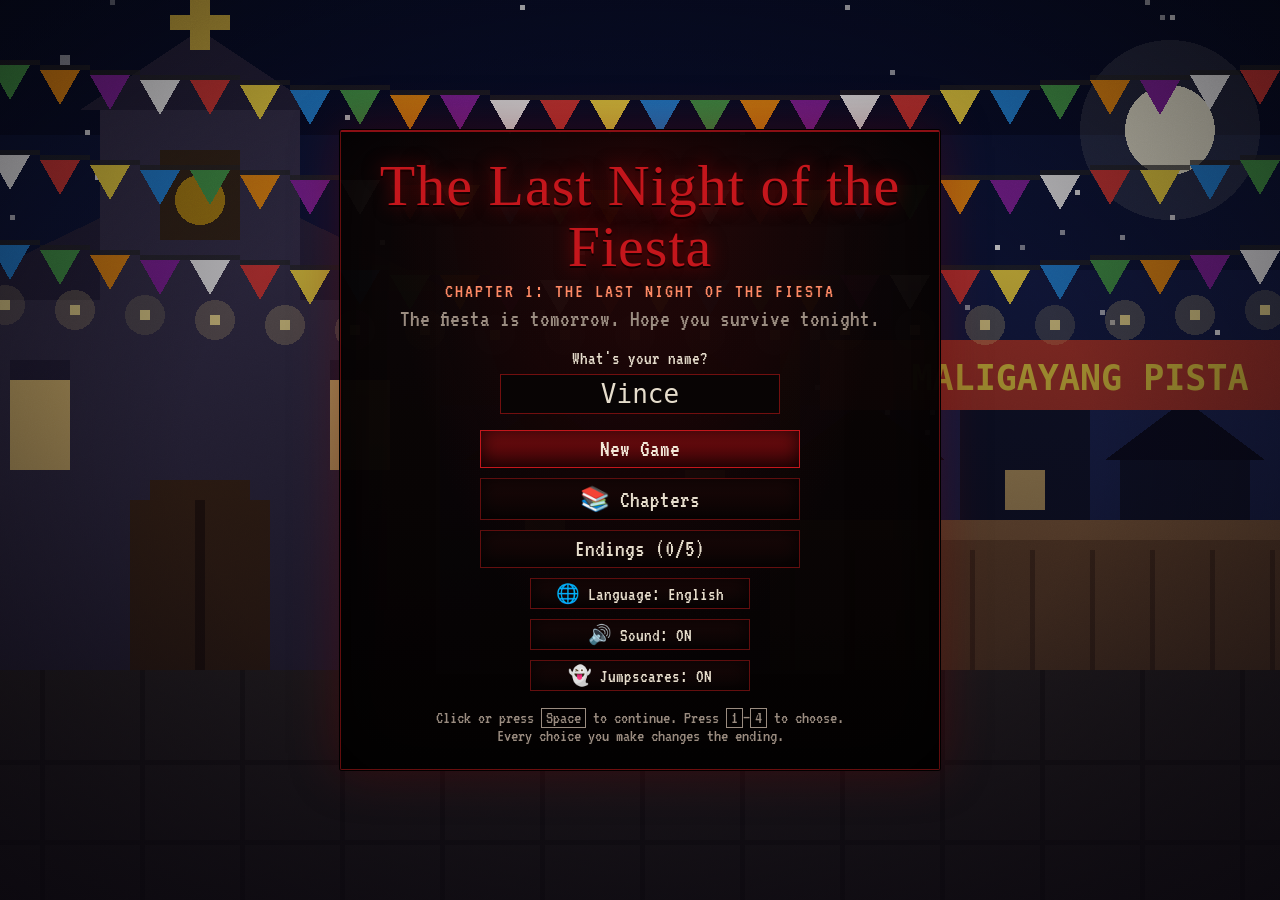
<file: 2d.html>
<!DOCTYPE html>
<html lang="en">
<head>
  <meta charset="UTF-8">
  <meta name="viewport" content="width=device-width, initial-scale=1, viewport-fit=cover">
  <title>The Last Night of the Fiesta (2D)</title>
  <link rel="preconnect" href="https://fonts.googleapis.com">
  <link rel="preconnect" href="https://fonts.gstatic.com" crossorigin>
  <link href="https://fonts.googleapis.com/css2?family=Pixelify+Sans:wght@500;700&family=VT323&display=swap" rel="stylesheet">
  <link rel="stylesheet" href="css/style.css?v=12">
</head>
<body>
  <!-- Lightweight 2D version (no 3D) — for low-end devices -->
  <div id="game" class="on-title">
    <div id="bg"></div>
    <div id="chars"></div>
    <div id="stage-click"></div>

    <div id="hud">
      <div id="stats"></div>
      <div id="menu">
        <button data-act="menu" class="menu-btn" title="Menu (Tab)">☰ Menu</button>
      </div>
    </div>

    <div id="box" tabindex="0" aria-live="polite">
      <div id="portrait"></div>
      <div id="nametag"></div>
      <div id="text"></div>
      <div id="next">▼</div>
    </div>

    <div id="choices"></div>
    <div id="toasts"></div>
    <div id="grain"></div>
    <div id="scare"></div>
    <div id="overlay" class="overlay" hidden></div>
  </div>

  <script src="js/i18n.js?v=12"></script>
  <script src="js/art.js?v=12"></script>
  <script src="js/story.js?v=12"></script>
  <script src="js/audio.js?v=12"></script>
  <script src="js/engine.js?v=12"></script>
</body>
</html>
</file>
<file: css/style.css>
:root {
  --ink: #f4ecd8;
  --muted: #b9a88a;
  --panel: rgba(20, 12, 28, 0.88);
  --accent: #e0b25c;
  --dark: #1a1020;
}
* { box-sizing: border-box; }
html, body {
  margin: 0;
  height: 100%;
  background: #0b0810;
  color: var(--ink);
  font-family: 'VT323', ui-monospace, Consolas, monospace;
  overflow: hidden;
}

#game {
  position: relative;
  width: 100%;
  max-width: 1400px;
  height: 100vh;
  height: 100dvh;
  margin: 0 auto;
  overflow: hidden;
  background: #000;
  user-select: none;
  -webkit-tap-highlight-color: transparent;
}

/* ---------- Background ---------- */
#bg, .bg-layer, #stage-click { position: absolute; inset: 0; }
.bg-layer { opacity: 0; transition: opacity 0.8s ease; }
.bg-layer.show { opacity: 1; }
.bg-layer svg { width: 100%; height: 100%; display: block; }
.fog { animation: drift 16s ease-in-out infinite alternate; }
.fog.slow { animation-duration: 26s; animation-direction: alternate-reverse; }
.flicker { animation: flicker 0.18s steps(2) infinite alternate; }
@keyframes drift { from { transform: translateX(-14px); } to { transform: translateX(14px); } }
@keyframes flicker { from { opacity: 1; } to { opacity: 0.7; } }

/* ---------- Characters ---------- */
#chars { position: absolute; inset: 0; pointer-events: none; }
.char {
  position: absolute;
  bottom: 0;
  height: 76%;
  aspect-ratio: 1 / 2;
  transform: translateX(-50%) translateY(12px);
  transition: left 0.5s ease, filter 0.3s, opacity 0.4s, transform 0.4s;
  opacity: 0;
  filter: drop-shadow(0 0 0 transparent);
}
.char.show { opacity: 1; transform: translateX(-50%) translateY(0); }
.char.tall { height: 98%; }
.char.tall.show { filter: drop-shadow(0 0 18px rgba(255, 40, 40, 0.35)); }
.char svg { width: 100%; height: 100%; display: block; }
.char.dim { filter: brightness(0.5) saturate(0.7); }
.char.talking { animation: bob 0.6s ease-in-out 1; }
@keyframes bob { 50% { transform: translateX(-50%) translateY(-6px); } }

/* ---------- HUD ---------- */
#hud {
  position: absolute;
  top: 0; left: 0; right: 0;
  display: flex;
  justify-content: space-between;
  align-items: flex-start;
  gap: 8px;
  padding: 10px 12px;
  flex-wrap: wrap;
  z-index: 5;
}
#game.on-title #hud, #game.on-title #box { display: none; }
#stats { display: flex; gap: 6px; flex-wrap: wrap; }
.stat {
  background: var(--panel);
  border: 2px solid var(--c);
  padding: 1px 8px;
  font-size: 20px;
}
.stat b { color: var(--c); }
#menu { display: flex; gap: 6px; flex-wrap: wrap; justify-content: flex-end; }
#menu button, .btn {
  font-family: inherit;
  font-size: 20px;
  background: var(--panel);
  color: var(--ink);
  border: 2px solid var(--accent);
  padding: 2px 10px;
  cursor: pointer;
  box-shadow: 0 3px 0 #000;
}
#menu button:hover, .btn:hover, .btn:focus-visible { background: var(--accent); color: var(--dark); outline: none; }
#menu button:active, .btn:active { transform: translateY(2px); box-shadow: 0 1px 0 #000; }

/* ---------- Dialogue ---------- */
#box {
  position: absolute;
  left: 50%;
  bottom: 16px;
  transform: translateX(-50%);
  width: min(960px, calc(100% - 32px));
  min-height: 150px;
  background: var(--panel);
  border: 3px solid var(--accent);
  box-shadow: 0 0 0 3px var(--dark), 0 8px 0 rgba(0, 0, 0, 0.5);
  padding: 26px 24px 22px;
  cursor: pointer;
  font-size: clamp(21px, 0.9vw + 15px, 30px);
  line-height: 1.2;
  z-index: 3;
  outline: none;
}
#nametag {
  position: absolute;
  top: -20px;
  left: 18px;
  background: var(--accent);
  color: var(--dark);
  padding: 1px 14px;
  font-family: 'Pixelify Sans', 'VT323', monospace;
  font-weight: 700;
  font-size: 0.8em;
  border: 3px solid var(--dark);
}
#nametag:empty { display: none; }
#text { min-height: 2.5em; white-space: pre-wrap; }
#text.narr { color: #d8cdb5; }
#next {
  position: absolute;
  right: 16px;
  bottom: 4px;
  color: var(--accent);
  opacity: 0;
}
#box.ready #next { opacity: 1; animation: blink 0.9s steps(2) infinite; }
@keyframes blink { 50% { opacity: 0; } }

/* ---------- Choices ---------- */
#choices {
  position: absolute;
  inset: 0;
  display: none;
  flex-direction: column;
  align-items: center;
  justify-content: flex-end;
  gap: 10px;
  padding: 70px 16px 196px;
  z-index: 4;
  background: linear-gradient(transparent 30%, rgba(0, 0, 0, 0.45));
}
#choices.open { display: flex; animation: fadein 0.3s; }
.choice {
  width: min(760px, 100%);
  text-align: left;
  font-family: inherit;
  font-size: clamp(20px, 0.7vw + 16px, 27px);
  line-height: 1.15;
  padding: 10px 16px;
  background: var(--panel);
  color: var(--ink);
  border: 3px solid var(--accent);
  box-shadow: 0 4px 0 #000;
  cursor: pointer;
  display: flex;
  gap: 12px;
}
.choice .num {
  flex: none;
  color: var(--dark);
  background: var(--accent);
  width: 1.3em;
  text-align: center;
  height: 1.2em;
}
.choice:hover, .choice:focus-visible { background: #3a2548; outline: none; transform: translateX(4px); }
@keyframes fadein { from { opacity: 0; } }

/* ---------- Toasts ---------- */
#toasts {
  position: absolute;
  top: 60px;
  left: 12px;
  display: flex;
  flex-direction: column;
  gap: 6px;
  z-index: 6;
  pointer-events: none;
}
.toast {
  background: var(--panel);
  border: 2px solid;
  padding: 2px 12px;
  font-size: 22px;
  animation: toast 2.3s forwards;
}
@keyframes toast {
  0% { opacity: 0; transform: translateX(-20px); }
  10%, 80% { opacity: 1; transform: none; }
  100% { opacity: 0; }
}

/* ---------- Overlays ---------- */
.overlay {
  position: absolute;
  inset: 0;
  z-index: 10;
  display: flex;
  align-items: center;
  justify-content: center;
  padding: 16px;
  background: rgba(8, 5, 14, 0.7);
  animation: fadein 0.4s;
}
.overlay[hidden] { display: none; }
.title-overlay { background: linear-gradient(rgba(8, 5, 14, 0.15), rgba(8, 5, 14, 0.75)); }
.card {
  background: var(--panel);
  border: 3px solid var(--accent);
  box-shadow: 0 0 0 3px var(--dark), 0 10px 0 rgba(0, 0, 0, 0.5);
  padding: 24px 26px;
  width: min(600px, 100%);
  max-height: 100%;
  overflow: auto;
  text-align: center;
  font-size: 22px;
}
.title-logo {
  font-family: 'Pixelify Sans', 'VT323', monospace;
  font-weight: 700;
  font-size: clamp(34px, 5vw, 58px);
  line-height: 1.05;
  color: var(--accent);
  text-shadow: 3px 3px 0 #6b2a1a, 6px 6px 0 rgba(0, 0, 0, 0.4);
}
.title-logo.small { font-size: clamp(28px, 3.5vw, 40px); }
.subtitle { color: var(--muted); font-size: 24px; margin: 6px 0 18px; }
.name-label { display: block; margin-bottom: 16px; }
.name-label input {
  display: block;
  margin: 6px auto 0;
  width: min(280px, 100%);
  font-family: inherit;
  font-size: 26px;
  text-align: center;
  background: #0f0a16;
  color: var(--ink);
  border: 2px solid var(--accent);
  padding: 4px 8px;
  outline: none;
}
.btns { display: flex; flex-direction: column; gap: 10px; align-items: center; margin-top: 12px; }
.btns .btn { width: min(320px, 100%); font-size: 24px; padding: 6px 12px; }
.btn.primary { background: var(--accent); color: var(--dark); }
.btn.primary:hover { background: #f3cf85; }
.hint { color: var(--muted); font-size: 18px; margin: 18px 0 0; }
kbd { border: 1px solid var(--muted); padding: 0 4px; font-family: inherit; }
.muted { color: var(--muted); }
.ending-kind { color: var(--muted); letter-spacing: 1px; text-transform: uppercase; }
.new { background: #e2574c; color: #fff; padding: 0 6px; margin-left: 6px; }
.stat-line { font-size: 22px; }
.gallery, .log { list-style: none; padding: 0; margin: 12px 0; text-align: left; }
.gallery li { padding: 8px 10px; border-bottom: 1px dashed rgba(224, 178, 92, 0.3); }
.gallery li.locked { opacity: 0.55; }
.log-card { width: min(760px, 100%); }
.log { max-height: 55vh; overflow: auto; }
.log li { padding: 4px 0; }
.log li.picked { color: var(--accent); }

/* ---------- 3D mode ---------- */
#world { position: absolute; inset: 0; }
#world canvas { width: 100%; height: 100%; display: block; }
.mode3d #bg { display: none; }
.mode3d #chars { display: none; }
.mode3d.exploring #box { display: none; }
.mode3d #stage-click { cursor: grab; }

#objective, #prompt, #bark, #controls-help, #joystick, #act-btn { display: none; }
.mode3d.exploring #objective, .mode3d.exploring #controls-help { display: block; }
#objective {
  position: absolute;
  top: 56px;
  left: 50%;
  transform: translateX(-50%);
  width: max-content;
  max-width: calc(100% - 32px);
  background: var(--panel);
  border: 2px solid var(--accent);
  padding: 4px 14px;
  font-size: clamp(18px, 0.6vw + 14px, 24px);
  text-align: center;
  z-index: 5;
  pointer-events: none;
}
.obj-label { color: var(--dark); background: var(--accent); padding: 0 6px; margin-right: 6px; }
#objective-dist { color: var(--accent); margin-left: 6px; }
#prompt, #bark {
  position: absolute;
  left: 50%;
  transform: translateX(-50%);
  background: var(--panel);
  border: 2px solid var(--accent);
  padding: 4px 16px;
  font-size: 24px;
  z-index: 5;
  pointer-events: none;
  white-space: nowrap;
}
#prompt { bottom: 110px; color: var(--accent); }
#bark { bottom: 160px; max-width: calc(100% - 32px); white-space: normal; text-align: center; }
.mode3d.exploring #prompt.show, .mode3d.exploring #bark.show { display: block; animation: fadein 0.2s; }
#controls-help {
  position: absolute;
  left: 12px;
  bottom: 10px;
  color: var(--ink);
  background: rgba(20, 12, 28, 0.6);
  padding: 2px 10px;
  font-size: 18px;
  z-index: 5;
  pointer-events: none;
}
#fade { position: absolute; inset: 0; background: #000; opacity: 0; pointer-events: none; z-index: 8; }
#fade.go { animation: fadeflash 0.9s ease-out; }
@keyframes fadeflash { from { opacity: 1; } to { opacity: 0; } }
#loading {
  position: absolute;
  inset: 0;
  display: flex;
  align-items: center;
  justify-content: center;
  font-size: 30px;
  color: var(--accent);
  background: #0b0810;
  z-index: 20;
}
#joystick {
  position: absolute;
  left: 24px;
  bottom: 24px;
  width: 120px;
  height: 120px;
  border-radius: 50%;
  background: rgba(20, 12, 28, 0.45);
  border: 2px solid var(--accent);
  z-index: 6;
  touch-action: none;
}
#joystick .knob {
  position: absolute;
  left: 50%;
  top: 50%;
  width: 50px;
  height: 50px;
  margin: -25px 0 0 -25px;
  border-radius: 50%;
  background: var(--accent);
  opacity: 0.85;
}
#act-btn {
  position: absolute;
  right: 28px;
  bottom: 40px;
  width: 76px;
  height: 76px;
  border-radius: 50%;
  font-family: inherit;
  font-size: 34px;
  background: var(--accent);
  color: var(--dark);
  border: 3px solid var(--dark);
  z-index: 6;
}
@media (pointer: coarse) {
  .mode3d.exploring #joystick, .mode3d.exploring #act-btn { display: block; }
  .mode3d.exploring #controls-help { display: none; }
}

/* ---------- Design polish ---------- */
/* Vignette: dumidilim nang kaunti ang mga gilid ng screen */
#game::after {
  content: '';
  position: absolute;
  inset: 0;
  pointer-events: none;
  z-index: 2;
  background: radial-gradient(ellipse at center, transparent 55%, rgba(0, 0, 0, 0.45) 100%);
}
/* Dialogue box na may disenyong parang banig */
#box {
  background:
    linear-gradient(180deg, rgba(42, 26, 54, 0.94), rgba(20, 12, 28, 0.94)),
    var(--panel);
  border: 3px solid var(--accent);
  box-shadow:
    0 0 0 3px var(--dark),
    0 0 0 6px rgba(224, 178, 92, 0.35),
    0 10px 0 rgba(0, 0, 0, 0.5);
}
#box::before {
  content: '';
  position: absolute;
  left: 8px; right: 8px; top: 6px;
  height: 4px;
  background: repeating-linear-gradient(90deg, #c0392b 0 10px, #fdd835 10px 20px, #1e5aa8 20px 30px, transparent 30px 36px);
  opacity: 0.55;
}
#box.has-portrait { padding-left: 132px; min-height: 160px; }
#portrait {
  position: absolute;
  left: 16px;
  top: 22px;
  width: 100px;
  height: 110px;
  display: none;
  background: linear-gradient(#3a2548, #1a1020);
  border: 3px solid var(--accent);
  box-shadow: 0 0 0 2px var(--dark);
  overflow: hidden;
}
#box.has-portrait #portrait { display: block; }
#portrait svg { width: 100%; height: 100%; display: block; }
#objective-arrow {
  display: inline-block;
  color: var(--accent);
  margin-right: 8px;
  transition: transform 0.15s linear;
}
.btn.small { font-size: 19px; width: min(220px, 100%); padding: 3px 10px; }
.card, .choice, #objective, .stat, #menu button {
  border-radius: 2px;
}
.choice { position: relative; overflow: hidden; }
.choice::after {
  content: '';
  position: absolute;
  inset: 0;
  background: linear-gradient(90deg, transparent, rgba(255, 255, 255, 0.08), transparent);
  transform: translateX(-100%);
  transition: transform 0.4s;
}
.choice:hover::after { transform: translateX(100%); }

/* ---------- Mobile ---------- */
@media (max-width: 640px) {
  #menu button { font-size: 16px; padding: 2px 6px; }
  .stat { font-size: 16px; padding: 1px 5px; }
  #box { min-height: 120px; padding: 22px 16px 18px; bottom: 10px; width: calc(100% - 20px); }
  .char { height: 62%; bottom: 120px; }
  .char.tall { height: 78%; }
  #choices { padding-bottom: 160px; }
  .card { padding: 18px 16px; }
  #box.has-portrait { padding-left: 90px; }
  #portrait { width: 64px; height: 72px; left: 12px; }
}

/* ---------- Jumpscare ---------- */
#scare {
  position: absolute;
  inset: 0;
  z-index: 30;
  display: none;
  align-items: center;
  justify-content: center;
  background: #000;
  pointer-events: none;
  overflow: hidden;
}
#scare.go { display: flex; animation: scareBg 1.1s steps(1) forwards; }
#scare svg { height: 118%; width: auto; animation: scareZoom 1.1s cubic-bezier(0.2, 1.8, 0.4, 1) forwards; }
#scare.flash-only { background: transparent; }
#scare.flash-only.go { animation: redflash 1.1s forwards; }
@keyframes scareZoom {
  0% { transform: scale(0.3) rotate(-6deg); filter: brightness(2); }
  10% { transform: scale(1.15) rotate(3deg); filter: none; }
  18% { transform: scale(1.05) rotate(-3deg); filter: invert(1); }
  24% { filter: none; }
  100% { transform: scale(1.45) rotate(1deg); }
}
@keyframes scareBg { 0%, 85% { opacity: 1; } 100% { opacity: 0; } }
@keyframes redflash {
  0% { background: rgba(255, 0, 0, 0.55); }
  8% { background: rgba(255, 255, 255, 0.45); }
  16% { background: rgba(255, 0, 0, 0.4); }
  100% { background: transparent; }
}
#game.shake { animation: shake 0.6s linear; }
@keyframes shake {
  0%, 100% { transform: translate(0, 0); }
  10% { transform: translate(-14px, 8px); }
  20% { transform: translate(12px, -10px); }
  30% { transform: translate(-10px, -6px); }
  40% { transform: translate(9px, 9px); }
  50% { transform: translate(-7px, 4px); }
  60% { transform: translate(6px, -5px); }
  70% { transform: translate(-4px, 3px); }
  80% { transform: translate(3px, -2px); }
  90% { transform: translate(-1px, 1px); }
}

/* ---------- Inventory at Quests ---------- */
.inv, .quests { list-style: none; padding: 0; margin: 12px 0; text-align: left; max-height: 55vh; overflow: auto; }
.inv-item { display: flex; gap: 14px; align-items: flex-start; padding: 10px; border-bottom: 1px dashed rgba(224, 178, 92, 0.3); }
.inv-icon { font-size: 38px; line-height: 1; width: 52px; height: 52px; display: grid; place-items: center; background: #0f0a16; border: 2px solid var(--accent); flex: none; }
.inv-card, .quest-card { width: min(640px, 100%); }
.quests > li { padding: 10px; border-bottom: 1px dashed rgba(224, 178, 92, 0.3); }
.quests > li.done { opacity: 0.6; }
.quests ul, .qt ul { list-style: none; padding: 0; margin: 6px 0 0; }
.quests ul li.done, .qt li.done { color: #8fd18f; }
.q-head { display: flex; justify-content: space-between; gap: 8px; flex-wrap: wrap; }
.tag { font-size: 0.8em; color: var(--accent); }
#questTracker {
  position: absolute;
  top: 54px;
  left: 12px;
  width: min(300px, 42vw);
  z-index: 5;
  pointer-events: none;
  display: none;
  font-size: 17px;
}
.mode3d.exploring #questTracker { display: block; }
.qt { background: rgba(20, 12, 28, 0.72); border-left: 3px solid var(--accent); padding: 4px 10px; margin-bottom: 6px; }
.qt li.opt { opacity: 0.75; }
#toasts { top: 104px; left: 50%; transform: translateX(-50%); align-items: center; }

/* ---------- Minimap at buong mapa ---------- */
#minimap {
  position: absolute;
  right: 12px;
  bottom: 12px;
  width: 170px;
  height: 170px;
  border: 3px solid var(--accent);
  border-radius: 50%;
  box-shadow: 0 0 0 3px var(--dark), 0 6px 0 rgba(0, 0, 0, 0.4);
  z-index: 5;
  display: none;
  pointer-events: none;
}
.mode3d.exploring #minimap { display: block; }
#bigmap { position: absolute; inset: 0; z-index: 12; display: flex; align-items: center; justify-content: center; background: rgba(8, 5, 14, 0.75); padding: 16px; }
#bigmap[hidden] { display: none; }
.bigmap-card { background: var(--panel); border: 3px solid var(--accent); padding: 14px; text-align: center; max-width: 100%; max-height: 100%; }
.bigmap-card canvas { display: block; max-width: 100%; max-height: calc(100vh - 150px); margin: 8px auto; border: 2px solid var(--dark); image-rendering: pixelated; }

/* ---------- Survival HUD ---------- */
#survival {
  position: absolute;
  top: 104px;
  right: 12px;
  width: 230px;
  background: rgba(20, 12, 28, 0.82);
  border: 3px solid #c0392b;
  padding: 8px 12px;
  z-index: 6;
  display: none;
  font-size: 19px;
}
.mode3d.surviving #survival { display: block; }
.mode3d.surviving #questTracker { top: 54px; }
.sv-clock { font-size: 28px; color: #ffd54a; text-align: center; letter-spacing: 1px; }
.sv-row { display: flex; align-items: center; gap: 8px; margin-top: 6px; }
.sv-bar { flex: 1; height: 12px; background: #0f0a16; border: 2px solid #555; }
.sv-bar i { display: block; height: 100%; width: 100%; background: #5fd35f; transition: width 0.1s; }
.sv-bar i.low { background: #e2574c; }
.sv-bar.danger i { background: linear-gradient(90deg, #f39c3d, #e2574c); width: 0; }
#sv-oil.boil { display: inline-block; animation: boil 0.2s steps(2) infinite; }
@keyframes boil { from { transform: translate(-1px, 0); } to { transform: translate(1px, -2px); } }
.sv-whip { flex: 1; color: var(--muted); }
.sv-whip.ready { color: #8fd18f; }
#redvignette {
  position: absolute;
  inset: 0;
  pointer-events: none;
  z-index: 2;
  opacity: 0;
  background: radial-gradient(ellipse at center, transparent 45%, rgba(170, 0, 0, 0.75) 100%);
  transition: opacity 0.2s;
}
@media (max-width: 640px) {
  #minimap { width: 110px; height: 110px; bottom: 150px; }
  #questTracker { font-size: 14px; }
  #survival { width: 170px; font-size: 15px; }
}

/* ---------- Layout na umaangkop sa taas ng top bar ---------- */
#objective { top: calc(var(--hud-h, 48px) + 6px); }
#questTracker, .mode3d.surviving #questTracker { top: calc(var(--hud-h, 48px) + var(--obj-h, 36px) + 14px); }
#survival { top: calc(var(--hud-h, 48px) + var(--obj-h, 36px) + 14px); }
#toasts { top: calc(var(--hud-h, 48px) + var(--obj-h, 36px) + 14px); }
@media (max-width: 1000px) {
  #menu button { font-size: 16px; padding: 2px 6px; }
  .stat { font-size: 16px; padding: 1px 6px; }
  #objective { font-size: 17px; }
  #questTracker { font-size: 14px; width: min(240px, 40vw); }
  #minimap { width: 130px; height: 130px; }
}
#whip-btn {
  position: absolute; right: 118px; bottom: 50px; width: 64px; height: 64px; border-radius: 50%;
  font-size: 30px; background: #c0392b; color: #fff; border: 3px solid var(--dark); z-index: 6; display: none;
}
@media (pointer: coarse) { .mode3d.surviving #whip-btn { display: block; } }

/* ---------- Mas malaking mapa ---------- */
#minimap { width: 240px; height: 240px; }
#bigmap { padding: 10px; }
.bigmap-card { width: min(96vw, 1500px); height: min(94vh, 1150px); display: flex; flex-direction: column; padding: 10px 12px; }
.bigmap-card canvas { flex: 1; width: 100%; height: 0; min-height: 0; max-height: none; object-fit: contain; margin: 6px 0; }
@media (max-width: 1000px) { #minimap { width: 180px; height: 180px; } }
@media (max-width: 640px) { #minimap { width: 130px; height: 130px; } }

/* ---------- First person ---------- */
#crosshair {
  position: absolute; left: 50%; top: 50%; width: 6px; height: 6px; margin: -3px 0 0 -3px;
  border-radius: 50%; background: rgba(255, 255, 255, 0.85); box-shadow: 0 0 0 2px rgba(0, 0, 0, 0.5);
  z-index: 4; pointer-events: none; display: none;
}
.mode3d.exploring #crosshair { display: block; }
#lookhint {
  position: absolute; left: 50%; top: 58%; transform: translateX(-50%);
  background: rgba(20, 12, 28, 0.75); border: 2px solid var(--accent); padding: 4px 14px; font-size: 20px;
  z-index: 5; pointer-events: none; display: none;
}
.mode3d.exploring:not(.looking) #lookhint { display: block; }
@media (pointer: coarse) { .mode3d.exploring #lookhint { display: none !important; } }
#prompt { bottom: 38%; }

/* ---------- Malinis na HUD: HP + stats (kaliwa), iisang Menu (kanan) ---------- */
#stats { flex-direction: column; gap: 3px; background: rgba(20, 12, 28, 0.72); border: 2px solid var(--accent); padding: 6px 10px; min-width: 190px; }
#stats:empty { display: none; }
.hp { display: flex; align-items: center; gap: 6px; font-size: 18px; }
.hp-label { color: #ff6b6b; font-weight: bold; width: 26px; }
.hp-bar { flex: 1; height: 12px; background: #0f0a16; border: 2px solid #555; min-width: 90px; }
.hp-bar i { display: block; height: 100%; background: linear-gradient(90deg, #c0392b, #ff6b6b); transition: width 0.3s; }
.hp-bar i.low { animation: blink 0.6s steps(2) infinite; }
.hp b { width: 30px; text-align: right; font-size: 16px; }
.stat { background: none; border: none; padding: 0; font-size: 17px; display: flex; justify-content: space-between; gap: 10px; }
.stat-name { color: var(--c); }
.stat-icons { letter-spacing: 1px; min-width: 60px; text-align: right; }
.menu-btn { font-size: 22px !important; padding: 4px 14px !important; }
.menu-card { width: min(520px, 100%); }
.menu-grid { display: grid !important; grid-template-columns: 1fr 1fr; gap: 8px !important; }
.menu-grid .btn { width: 100%; font-size: 19px; }
.menu-grid .btn.primary { grid-column: 1 / -1; }
#game.hurt::before { content: ''; position: absolute; inset: 0; z-index: 29; pointer-events: none; animation: hurtflash 0.6s forwards; }
@keyframes hurtflash { from { background: rgba(200, 0, 0, 0.55); } to { background: transparent; } }
#game.hurt { animation: shake 0.4s linear; }

/* ---------- Kabanata at Creature Files ---------- */
.chapter-tag { color: #ff8a65; font-size: 20px; letter-spacing: 2px; margin-top: 4px; text-transform: uppercase; }
.lore-card { width: min(760px, 100%); text-align: left; }
.lore-card .title-logo, .lore-card .ending-kind { text-align: center; }
.lore-body { display: flex; gap: 18px; align-items: flex-start; margin-top: 10px; }
.lore-art { flex: none; width: 140px; height: 210px; background: linear-gradient(#2a1a3a, #0f0a16); border: 3px solid var(--accent); }
.lore-art svg { width: 100%; height: 100%; display: block; }
.lore-sub { color: var(--accent); margin: 0 0 6px; }
.lore-text p { margin: 0 0 8px; font-size: 20px; line-height: 1.2; }
.lore-facts { margin: 0; padding-left: 18px; font-size: 18px; color: #d8cdb5; }
.lore-facts li { margin-bottom: 4px; }
@media (max-width: 640px) { .lore-body { flex-direction: column; align-items: center; } .menu-grid { grid-template-columns: 1fr; } }

/* ---------- Grainy horror look ---------- */
/* Film grain: gumagalaw na ingay sa buong screen */
#grain {
  position: absolute;
  inset: -50%;
  z-index: 7;
  pointer-events: none;
  opacity: 0.1;
  background-image: url("data:image/svg+xml;utf8,<svg xmlns='http://www.w3.org/2000/svg' width='220' height='220'><filter id='n'><feTurbulence type='fractalNoise' baseFrequency='0.95' numOctaves='2' stitchTiles='stitch'/><feColorMatrix type='saturate' values='0'/></filter><rect width='100%' height='100%' filter='url(%23n)'/></svg>");
  animation: grain 0.5s steps(6) infinite;
  mix-blend-mode: overlay;
}
@keyframes grain {
  0% { transform: translate(0, 0); }
  17% { transform: translate(-7%, 4%); }
  33% { transform: translate(5%, -6%); }
  50% { transform: translate(-3%, 8%); }
  67% { transform: translate(8%, 2%); }
  83% { transform: translate(-6%, -5%); }
  100% { transform: translate(2%, 6%); }
}
/* Scanlines at bahagyang pagkislap na parang lumang pelikula */
#game::after {
  background:
    radial-gradient(ellipse at center, transparent 50%, rgba(0, 0, 0, 0.55) 100%);
  animation: flickerfilm 5s steps(1) infinite;
}
@keyframes flickerfilm {
  0%, 100% { opacity: 1; }
  41% { opacity: 0.86; }
  42% { opacity: 1; }
  77% { opacity: 0.9; }
  78% { opacity: 1; }
}
/* Mas madilim, mas matapang na kulay, kaunting pagkupas */
#world canvas, #bg { filter: contrast(1.06) saturate(0.9); }
/* Mas makapal ang grain kapag nakakatakot na */
#game.scary #grain { opacity: 0.18; }
#game.scary #world canvas, #game.scary #bg { filter: contrast(1.12) saturate(0.62) brightness(0.92); }
#game.on-title #grain { opacity: 0.12; }
/* Ang hint sa pagtingin: lalabas lang saglit sa simula ng paglalakad */
#lookhint { animation: hintfade 6s forwards; }
@keyframes hintfade { 0%, 70% { opacity: 1; } 100% { opacity: 0; } }

/* ---------- Bag na may mga kahon ---------- */
.slots { display: grid; grid-template-columns: repeat(6, 1fr); gap: 8px; margin: 14px 0 10px; }
.slot {
  aspect-ratio: 1; position: relative; display: grid; place-items: center;
  background: linear-gradient(#1c1226, #0f0a16); border: 2px solid #5a4a3a; box-shadow: inset 0 0 0 2px #000;
  padding: 0; font-family: inherit; color: var(--ink);
}
.slot.full { border-color: var(--accent); cursor: pointer; }
.slot.full:hover, .slot.sel { background: #3a2548; box-shadow: inset 0 0 0 2px #000, 0 0 0 2px var(--accent); }
.slot-icon { font-size: 34px; line-height: 1; }
.slot-icon.big { font-size: 44px; flex: none; }
.slot-n { position: absolute; right: 4px; bottom: 2px; font-size: 16px; color: var(--accent); }
.slot-detail { min-height: 78px; display: flex; gap: 12px; align-items: center; text-align: left; background: #0f0a16; border: 2px solid #3a2c22; padding: 8px 12px; }
@media (max-width: 640px) { .slots { grid-template-columns: repeat(4, 1fr); } .slot-icon { font-size: 26px; } }

/* ---------- Cursor: nakatago habang naglalakad ---------- */
#game[data-mode="explore"], #game[data-mode="explore"] * { cursor: none !important; }
/* Sa usapan, pagpili, at menu: lalabas ang cursor */
#game[data-mode="play"], #game[data-mode="choice"], #game[data-mode="modal"], #game[data-mode="title"], #game[data-mode="ending"] { cursor: default; }
#game[data-mode="play"] #box, #game[data-mode="play"] #stage-click { cursor: pointer; }
/* ang hint ay lalabas lang kapag hindi pa naka-capture ang mouse */
.mode3d.exploring.looking #lookhint { display: none; }

/* ---------- Dugo sa screen (mababang HP) ---------- */
#bloodscreen {
  position: absolute;
  inset: 0;
  z-index: 2;
  pointer-events: none;
  opacity: 0;
  transition: opacity 0.6s;
  background:
    radial-gradient(ellipse 30% 22% at 0% 0%, rgba(110, 0, 6, 0.92), transparent 70%),
    radial-gradient(ellipse 26% 30% at 100% 8%, rgba(95, 0, 4, 0.85), transparent 70%),
    radial-gradient(ellipse 34% 24% at 4% 100%, rgba(100, 0, 6, 0.9), transparent 70%),
    radial-gradient(ellipse 28% 26% at 100% 100%, rgba(120, 2, 8, 0.9), transparent 70%),
    radial-gradient(circle at 12% 30%, rgba(120, 0, 8, 0.75) 0 1.2%, transparent 1.6%),
    radial-gradient(circle at 88% 64%, rgba(120, 0, 8, 0.7) 0 0.9%, transparent 1.3%),
    radial-gradient(circle at 7% 70%, rgba(120, 0, 8, 0.7) 0 0.7%, transparent 1.1%),
    radial-gradient(ellipse at center, transparent 55%, rgba(80, 0, 0, 0.55) 100%);
  animation: bloodpulse 1.4s ease-in-out infinite;
}
@keyframes bloodpulse { 0%, 100% { filter: brightness(1); } 50% { filter: brightness(1.25); } }

/* 3D na larawan ng nagsasalita */
#portrait img { width: 100%; height: 100%; display: block; object-fit: cover; image-rendering: auto; border-radius: 4px; }

/* =====================================================================
   HORROR UI — dialogue box na parang lumang sulat na may mantsa ng dugo
   ===================================================================== */
#box {
  font-family: 'Special Elite', 'VT323', monospace;
  font-size: clamp(18px, 0.7vw + 13px, 25px);
  line-height: 1.35;
  color: #e6ddcc;
  text-shadow: 0 0 6px rgba(140, 0, 0, 0.35), 0 1px 0 #000;
  background:
    url("data:image/svg+xml;utf8,<svg xmlns='http://www.w3.org/2000/svg' width='300' height='300'><filter id='n'><feTurbulence type='fractalNoise' baseFrequency='0.8' numOctaves='3'/><feColorMatrix values='0 0 0 0 0.25 0 0 0 0 0.02 0 0 0 0 0.02 0 0 0 0.35 0'/></filter><rect width='100%' height='100%' filter='url(%23n)'/></svg>"),
    radial-gradient(ellipse at 20% 0%, rgba(110, 10, 10, 0.35), transparent 60%),
    radial-gradient(ellipse at 100% 100%, rgba(70, 0, 0, 0.45), transparent 55%),
    linear-gradient(180deg, rgba(14, 8, 8, 0.95), rgba(4, 2, 2, 0.97));
  border: 1px solid rgba(150, 20, 20, 0.55);
  border-top: 2px solid rgba(160, 15, 15, 0.85);
  box-shadow: 0 0 0 1px #000, 0 0 40px rgba(120, 0, 0, 0.35), inset 0 0 60px rgba(0, 0, 0, 0.9), 0 18px 40px rgba(0, 0, 0, 0.7);
  border-radius: 2px;
  padding: 30px 28px 24px;
  animation: boxbreathe 6s ease-in-out infinite;
}
@keyframes boxbreathe {
  0%, 100% { box-shadow: 0 0 0 1px #000, 0 0 30px rgba(120, 0, 0, 0.25), inset 0 0 60px rgba(0, 0, 0, 0.9), 0 18px 40px rgba(0, 0, 0, 0.7); }
  50% { box-shadow: 0 0 0 1px #000, 0 0 55px rgba(150, 0, 0, 0.45), inset 0 0 60px rgba(0, 0, 0, 0.9), 0 18px 40px rgba(0, 0, 0, 0.7); }
}
/* tumutulong dugo sa itaas ng box */
#box::before {
  left: 0; right: 0; top: -2px;
  height: 46px;
  opacity: 0.9;
  background: url("data:image/svg+xml;utf8,<svg xmlns='http://www.w3.org/2000/svg' width='420' height='46' preserveAspectRatio='none'><path fill='%23700a0a' d='M0 0h420v5c-8 0-9 7-10 14s-4 9-6 0-3-13-12-13-14 2-15 18-6 22-8 6-2-21-14-21-30 1-31 9-4 6-5 0-6-9-20-9-26 0-27 12-5 31-8 9-2-21-16-21-27 1-28 7-4 11-6 1-5-7-18-7-21 0-22 16-6 19-8 2-4-18-15-18-30 0-31 10-4 13-6 1-6-11-20-11-24 1-25 8-5 4-6-2-9-6-22-6V0z'/></svg>") repeat-x;
  background-size: 420px 46px;
  pointer-events: none;
}
#nametag {
  top: -18px;
  left: 20px;
  background: #080404;
  color: #c4161c;
  font-family: 'IM Fell English SC', Georgia, serif;
  font-weight: 400;
  font-size: 0.95em;
  letter-spacing: 2px;
  padding: 0 14px 2px;
  border: 1px solid rgba(160, 20, 20, 0.7);
  box-shadow: 0 0 14px rgba(160, 0, 0, 0.45);
  text-shadow: 0 0 8px rgba(255, 0, 0, 0.45);
}
#text.narr { color: #b9ad98; font-style: italic; }
#next { color: #c4161c; text-shadow: 0 0 8px #f00; }
#box.has-portrait { padding-left: 168px; min-height: 186px; }
#portrait {
  left: 18px;
  top: 24px;
  width: 132px;
  height: 150px;
  background: #050303;
  border: 1px solid rgba(160, 20, 20, 0.7);
  box-shadow: 0 0 0 1px #000, 0 0 22px rgba(140, 0, 0, 0.5);
  border-radius: 0;
}
#portrait img { border-radius: 0; filter: contrast(1.15) saturate(0.75) sepia(0.15); animation: portraitflicker 7s steps(1) infinite; }
#portrait::after {
  content: '';
  position: absolute;
  inset: 0;
  pointer-events: none;
  background: radial-gradient(ellipse at center, transparent 45%, rgba(60, 0, 0, 0.75) 100%);
  mix-blend-mode: multiply;
}
@keyframes portraitflicker { 0%, 100% { opacity: 1; } 31% { opacity: 0.72; } 32% { opacity: 1; } 64% { opacity: 0.85; } 65% { opacity: 1; } }
#game.scary #box { animation: boxbreathe 3s ease-in-out infinite, boxjitter 4s steps(1) infinite; }
@keyframes boxjitter { 0%, 100% { transform: translateX(-50%); } 47% { transform: translate(calc(-50% + 2px), -1px); } 48% { transform: translateX(-50%); } 83% { transform: translate(calc(-50% - 2px), 1px); } 84% { transform: translateX(-50%); } }

#choices { background: linear-gradient(transparent 20%, rgba(0, 0, 0, 0.75)); }
.choice {
  font-family: 'Special Elite', 'VT323', monospace;
  font-size: clamp(17px, 0.6vw + 13px, 23px);
  background: linear-gradient(90deg, rgba(20, 6, 6, 0.96), rgba(8, 4, 4, 0.94));
  color: #e6ddcc;
  border: 1px solid rgba(140, 20, 20, 0.5);
  border-left: 4px solid #7a0a0a;
  box-shadow: 0 6px 18px rgba(0, 0, 0, 0.7);
}
.choice .num { background: #7a0a0a; color: #f0e0d0; font-family: 'IM Fell English SC', serif; }
.choice:hover, .choice:focus-visible { background: linear-gradient(90deg, rgba(70, 8, 8, 0.96), rgba(16, 4, 4, 0.94)); box-shadow: 0 0 22px rgba(200, 0, 0, 0.45); border-left-color: #e01010; }

/* Creature Files: larawan mula sa 3D */
.lore-art { width: 180px; height: 220px; background: #050303; border: 1px solid rgba(160, 20, 20, 0.7); box-shadow: 0 0 22px rgba(140, 0, 0, 0.5); }
.lore-art img { width: 100%; height: 100%; object-fit: cover; display: block; filter: contrast(1.1) saturate(0.8); }

/* ---------- Intro: sakay ng jeep ---------- */
#game.intro > *:not(#world):not(#intro-cap):not(#intro-skip):not(#fade):not(#grain):not(#overlay) { display: none !important; }
#game.intro #world { clip-path: inset(10% 0 10% 0); }
#game.intro { cursor: none; }
#intro-cap {
  position: absolute;
  left: 0; right: 0;
  bottom: 13%;
  text-align: center;
  z-index: 6;
  font-family: 'Special Elite', monospace;
  font-size: clamp(20px, 1.4vw + 10px, 34px);
  color: #e6ddcc;
  text-shadow: 0 0 12px #000, 0 0 4px #000;
  opacity: 0;
  pointer-events: none;
}
#intro-cap.show { animation: capfade 3.4s ease forwards; }
#intro-cap.loud { font-family: 'IM Fell English SC', serif; font-size: clamp(30px, 2.4vw + 14px, 56px); color: #f0e6d0; letter-spacing: 3px; animation: capfade 2.2s ease forwards, capshake 0.25s steps(2) 3; }
@keyframes capfade { 0% { opacity: 0; transform: translateY(8px); } 15% { opacity: 1; transform: none; } 75% { opacity: 1; } 100% { opacity: 0; } }
@keyframes capshake { 50% { transform: translate(3px, -2px); } }
#intro-skip { position: absolute; right: 18px; bottom: 3%; z-index: 6; color: rgba(230, 220, 200, 0.55); font-family: 'Special Elite', monospace; font-size: 15px; pointer-events: none; }

/* =====================================================================
   HORROR PALETTE para sa lahat ng menu at HUD (dugo, itim, lumang papel)
   ===================================================================== */
:root {
  --ink: #e6ddcc;
  --muted: #9a8c80;
  --panel: rgba(9, 5, 5, 0.93);
  --accent: #b3161c;
  --dark: #040202;
}
.card {
  border: 1px solid rgba(160, 20, 20, 0.6);
  border-top: 2px solid #8a0f14;
  box-shadow: 0 0 0 1px #000, 0 0 50px rgba(120, 0, 0, 0.35), inset 0 0 80px rgba(0, 0, 0, 0.85);
  background:
    radial-gradient(ellipse at 50% 0%, rgba(90, 8, 8, 0.35), transparent 60%),
    linear-gradient(180deg, rgba(14, 7, 7, 0.96), rgba(4, 2, 2, 0.97));
  font-family: 'Special Elite', 'VT323', monospace;
  font-size: 19px;
}
.title-logo {
  font-family: 'IM Fell English SC', Georgia, serif;
  font-weight: 400;
  color: #c4161c;
  letter-spacing: 1px;
  text-shadow: 0 0 18px rgba(200, 0, 0, 0.55), 0 2px 0 #000;
  animation: logoflicker 6s steps(1) infinite;
}
@keyframes logoflicker { 0%, 100% { opacity: 1; } 12% { opacity: 0.6; } 13% { opacity: 1; } 57% { opacity: 0.8; } 58% { opacity: 1; } }
.btn, .menu-btn, #menu button {
  font-family: 'Special Elite', 'VT323', monospace;
  background: linear-gradient(180deg, rgba(26, 8, 8, 0.95), rgba(10, 4, 4, 0.95));
  color: #e6ddcc;
  border: 1px solid rgba(150, 20, 20, 0.6) !important;
  box-shadow: inset 0 0 18px rgba(0, 0, 0, 0.8);
}
.btn:hover, .menu-btn:hover, #menu button:hover { background: linear-gradient(180deg, rgba(90, 10, 10, 0.95), rgba(30, 4, 4, 0.95)); box-shadow: 0 0 16px rgba(200, 0, 0, 0.45); }
.btn.primary { background: linear-gradient(180deg, #7a0d10, #3a0406); color: #f2e8d8; border-color: #c4161c !important; }
.btn.primary:hover { background: linear-gradient(180deg, #a3161c, #4a0608); }
.name-label input { background: #080404; border: 1px solid rgba(160, 20, 20, 0.7); font-family: 'Special Elite', monospace; }
.obj-label { color: #f2e8d8; background: #7a0d10; }
#objective { font-family: 'Special Elite', 'VT323', monospace; border-color: rgba(160, 20, 20, 0.6) !important; background: rgba(8, 4, 4, 0.85) !important; }
#stats { font-family: 'Special Elite', 'VT323', monospace; }
</file>
